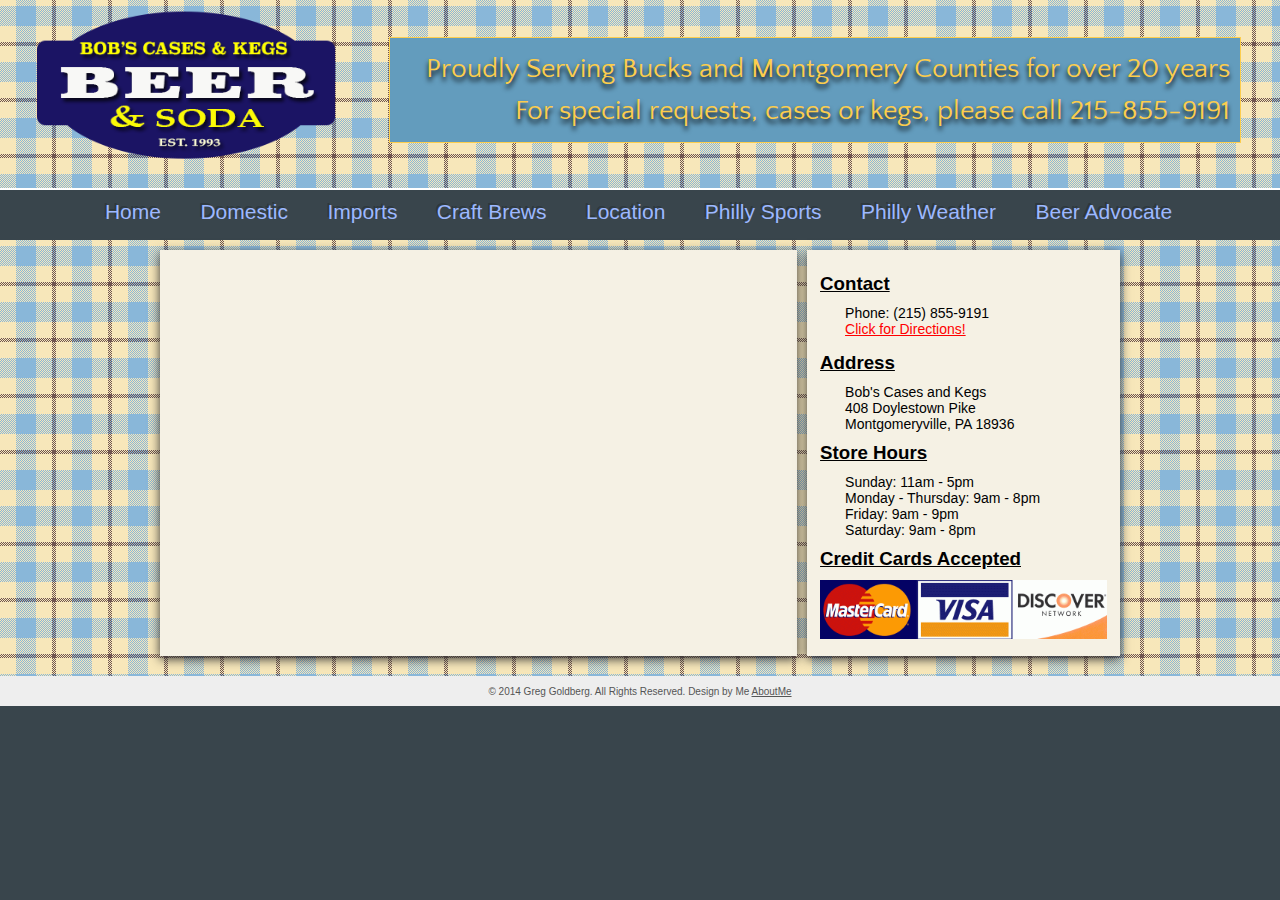
<file: contact.html>
<!doctype html>
<html lang="en">
	
	<head>
		<meta charset="utf-8">
		<!-- head containts info for the web broswer not the viewer -->
		<meta name="viewport" content="width=device-width, initial-scale=1.0, minimum-scale=1.0, maximum-scale=1.0"><!-- disable zooming on all different devices -->
		<script src="JavaScript/iOS-Orientationchange-Fix-master/ios-orientationchange-fix.js"></script><!-- JS fix for iOS Orientation "https://raw.github.com/Wilto/ios-orientationchange-fix.js"--> 
		<meta name="keywords" content="beer, cases, kegs, philadelphia, alcohol, party, football, eagles, bob's cases and kegs, tailgate, game, superbowl, chips, nachos, tallboys, seasonal, hops, ale, lager, bock, malt, ipa, indian pale ale, stout, wheat, oats, pislner, bud, budlight, coors, corona, guinness, heineken, miller, phillies, baseball, hockey, flyers, lansdale, pennsylvania, penn, state, nittany, lions, basketball, wings, distributor">
		<meta name="description" content="Proudly providing Bucks and Montgomery Counties with beer, soda, and snacks for over 20 years! Owned and operated by native local Bob Hillman.">
		<title>Bob's Cases and Kegs Inc. - 20 years of service!</title>
		<link rel="shortcut icon" href="images/faviconBobs.ico" type="image/x-icon">
		<link rel="icon" href="images/faviconBobs.ico" type="image/x-icon">
		<link rel="stylesheet" href="css/normalize.css" type="text/css" media="screen">
		<link rel="stylesheet" href="css/style.css" type="text/css" media="screen">
		<link rel="stylesheet" href="css/device_styles.css" type="text/css" media="screen">
		<link rel="stylesheet" href="css/grid.css" type="text/css" media="screen">
		<!-- Conditional Comment for less than IE 9, 1 makes html5 semantic tags work, 2 JS that makes mediaqueries work-->
		<!--[if lt IE 9]>
			<script src="http://html5shim.googlecode.com/svn/trunk/html5.js"></script>
		<![endif]-->

		<!--[if lt IE 9]>
			<script src="http://css3-mediaqueries-js.googlecode.com/svn/trunk/css3-mediaqueries.js"></script>
		<![endif]-->
	</head>
	<body>
		<div id="wrapper">
			<!--// Header //-->
			<header>
				<!--// Logo and Menu Panel // -->
				<div class="grid_12 clearfix" id="mainLogo">
					<a href="index.html">
					<img src="images/bcklogo.png" alt="Offical Bob's Cases and Kegs Logo"></a>
				</div>	
						
				<div id="tagline">	
					Proudly Serving Bucks and Montgomery Counties for over 20 years<br>For special requests, cases or kegs, please call 215-855-9191
				</div>
			</header>
			<!--/////////// Nav Bar ///////-->
			<nav id = "menu" class="clearfix">
				<ul>
					<li><a href="index.html">Home</a></li>
					<li><a href="inventory-dom.html">Domestic</a></li>
					<li><a href="inventory-imp.html">Imports</a></li>
					<li><a href="inventory-craft.html">Craft Brews</a></li>
					<li class="selected"><a href="contact.html">Location</a></li>
					<li><a href="http://www.philly.com/philly/sports/" target="blank">Philly Sports</a></li>
					<li><a href="http://www.philly.com/philly/news/weather/" target="blank">Philly Weather</a></li>
					<li><a href="http://beeradvocate.com/place/city/13/" target="blank">Beer Advocate</a></li>
				</ul>
			</nav>
			<!--// End Logo & Menu Panel //-->	
			
			<!--// Main Content //-->
			
			<div id="bgg" class="clearfix"><!--// #bgg //-->
				
				<div class="container">

					<!--// Map Begins //-->
					<section id="gmap" class="col2_left shadow">
						<div> 
							<iframe src="https://www.google.com/maps/embed?pb=!1m18!1m12!1m3!1d2173.7402977696484!2d-75.24197435000373!3d40.249522963245624!2m3!1f0!2f0!3f0!3m2!1i1024!2i768!4f13.1!3m3!1m2!1s0x89c6a401f81996ad%3A0x24c5b6e10f4db2d!2sBob&#39;s+Cases+and+Kegs+408+Doylestown+Pike%2C+Montgomeryville%2C+PA+18936!5e1!3m2!1sen!2sus!4v1391459907400" width="600" height="450" style="border:0"></iframe><br>
						</div>				
					</section>
					<!--// Ends Map  //-->

					<!--// Details //-->
					<section class="col1_right shadow clearfix">	

						<div> 
							<!-- Contact -->
							<h3 class="nice_heading">Contact</h3>
							<p>Phone: (215) 855-9191<br>
							<a href="contact.html">Click for Directions!</a></p>
							
							<h3 class="nice_heading">Address</h3>
							<address>Bob's Cases and Kegs<br>
							408 Doylestown Pike<br>
							Montgomeryville, PA 18936
							</address>
							<!--End Contact -->

							<!--Hours -->
							<h3 class="nice_heading">Store Hours</h3>
							<ul>
								<li>Sunday: 11am - 5pm</li>
								<li>Monday - Thursday: 9am - 8pm</li>
								<li>Friday: 9am - 9pm</li>
								<li>Saturday: 9am - 8pm</li>
							</ul>
							<!-- End Hours -->
							<h3 class="nice_heading">Credit Cards Accepted</h3>
								<img src="images/ccards.png" title="Credit Cards" alt="All Major Credit Cards Available. MasterCard, Visa, Discover, American Express.">
						</div>
					
					</section>

					<!--// End Details //-->	

				</div><!--.container -->
			
			</div><!--#plaid background-->		

			<!--// Footer //-->
			<footer>
				&copy; 2014 Greg Goldberg. All Rights Reserved. Design by Me <a href="http://about.me/greggoldberg" target="_blank">AboutMe</a>
			</footer>
			<!--// End Footer //-->
		</div><!--// #wrapper //-->
		<script src="http://code.jquery.com/jquery-1.11.0.min.js" type="text/javascript" charset="utf-8"></script>
		<script src="JavaScript/app.js" type="text/javascript" charset="utf-8"></script>

	</body>
</html>
</file>
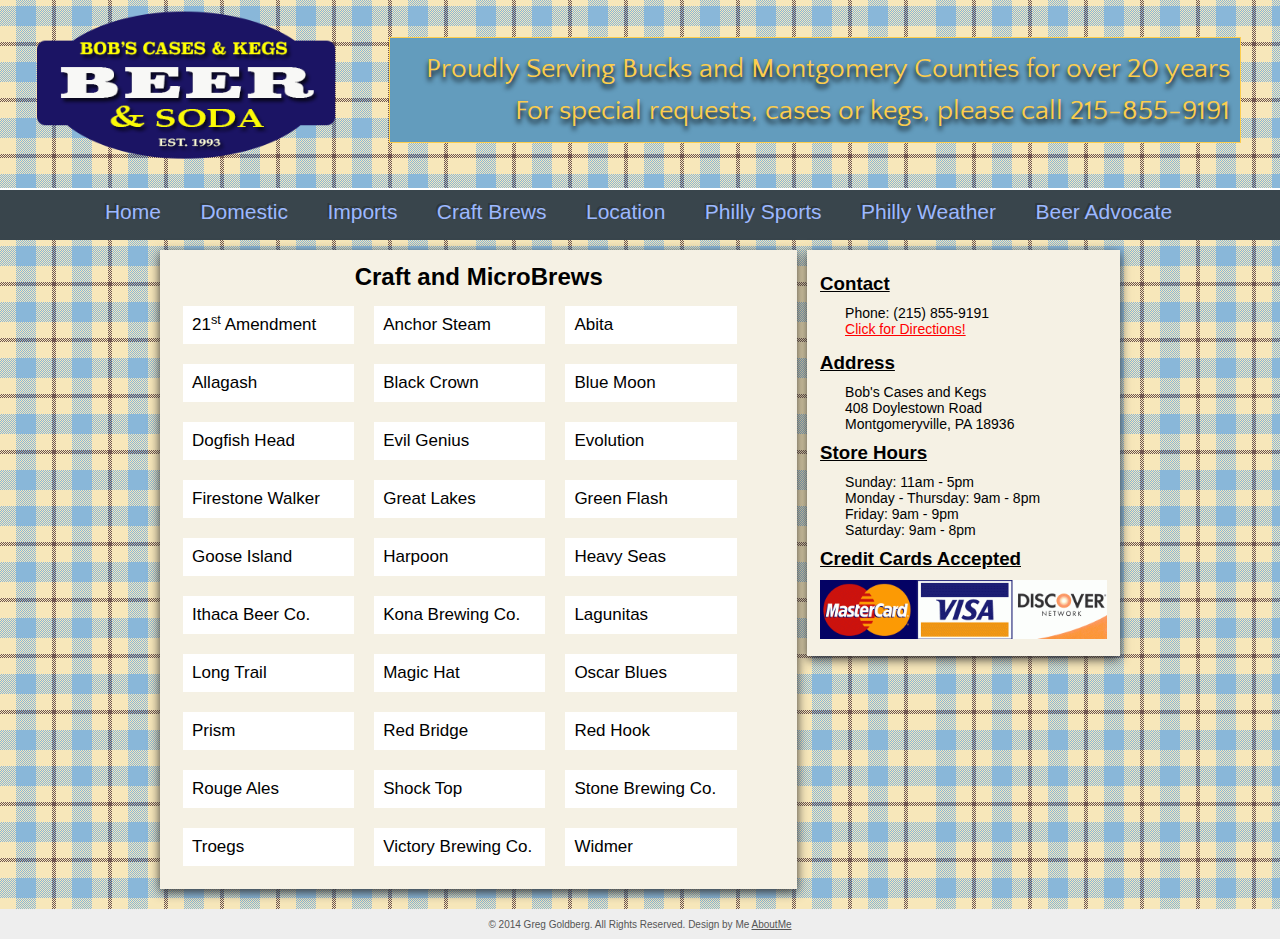
<file: inventory-craft.html>
<!doctype html>
<html lang="en">
	
	<head>
		<meta charset="utf-8">
		<!-- head containts info for the web broswer not the viewer -->
		<meta name="viewport" content="width=device-width, initial-scale=1.0, minimum-scale=1.0, maximum-scale=1.0"><!-- disable zooming on all different devices -->
		<script src="JavaScript/iOS-Orientationchange-Fix-master/ios-orientationchange-fix.js"></script><!-- JS fix for iOS Orientation "https://raw.github.com/Wilto/ios-orientationchange-fix.js"--> 
		<meta name="keywords" content="beer, cases, kegs, philadelphia, alcohol, party, football, eagles, bob's cases and kegs, tailgate, game, superbowl, chips, nachos, tallboys, seasonal, hops, ale, lager, bock, malt, ipa, indian pale ale, stout, wheat, oats, pislner, bud, budlight, coors, corona, guinness, heineken, miller, phillies, baseball, hockey, flyers, lansdale, pennsylvania, penn, state, nittany, lions, basketball, wings, distributor">
		<meta name="description" content="Proudly providing Bucks and Montgomery Counties with beer, soda, and snacks for over 20 years! Owned and operated by native local Bob Hillman.">
		<title>Bob's Cases and Kegs Inc. - 20 years of service!</title>
		<link rel="shortcut icon" href="images/faviconBobs.ico" type="image/x-icon">
		<link rel="icon" href="images/faviconBobs.ico" type="image/x-icon">
		<link rel="stylesheet" href="css/normalize.css" type="text/css" media="screen">
		<link rel="stylesheet" href="css/style.css" type="text/css" media="screen">
		<link rel="stylesheet" href="css/device_styles.css" type="text/css" media="screen">
		<link rel="stylesheet" href="css/grid.css" type="text/css" media="screen">
		<!-- Conditional Comment for less than IE 9, 1 makes html5 semantic tags work, 2 JS that makes mediaqueries work-->
		<!--[if lt IE 9]>
			<script src="http://html5shim.googlecode.com/svn/trunk/html5.js"></script>
		<![endif]-->

		<!--[if lt IE 9]>
			<script src="http://css3-mediaqueries-js.googlecode.com/svn/trunk/css3-mediaqueries.js"></script>
		<![endif]-->
	</head>
	<body>
		<div id="wrapper">
			<!--// Header //-->
			<header>
				<!--// Logo and Menu Panel // -->
				<div class="grid_12 clearfix" id="mainLogo">
					<a href="index.html">
					<img src="images/bcklogo.png" alt="Offical Bob's Cases and Kegs Logo"></a>
				</div>	
						
				<div id="tagline">	
					Proudly Serving Bucks and Montgomery Counties for over 20 years<br>For special requests, cases or kegs, please call 215-855-9191
				</div>
			</header>
			<!--// Nav Bar //-->
			<nav id = "menu" class="clearfix">
				<ul>
					<li><a href="index.html">Home</a></li>
					<li><a href="inventory-dom.html">Domestic</a></li>
					<li><a href="inventory-imp.html">Imports</a></li>
					<li class="selected"><a href="inventory-craft.html">Craft Brews</a></li>
					<li><a href="contact.html">Location</a></li>
					<li><a href="http://www.philly.com/philly/sports/" target="blank">Philly Sports</a></li>
					<li><a href="http://www.philly.com/philly/news/weather/" target="blank">Philly Weather</a></li>
					<li><a href="http://beeradvocate.com/place/city/13/" target="blank">Beer Advocate</a></li>
				</ul>
			</nav>
			<!--// End Logo & Menu Panel //-->	
			
			<!--// Main Content //-->	
			
			<div id="bgg" class="clearfix">
				
				<div class="container">
					<section class="col2_left shadow clearfix">
						<h2 class="titles">Craft and MicroBrews</h2>
						<ul class="beerlist">
							<li>21<sup>st</sup> Amendment</li>
							<li>Anchor Steam</li>
							<li>Abita</li>
							<li>Allagash</li>
							<li>Black Crown</li>
							<li>Blue Moon</li>
							<li>Dogfish Head</li>
							<li>Evil Genius</li>
							<li>Evolution</li>
							<li>Firestone Walker</li>
							<li>Great Lakes</li>
							<li>Green Flash</li>
							<li>Goose Island</li>
							<li>Harpoon</li>
							<li>Heavy Seas</li>
							<li>Ithaca Beer Co.</li>
							<li>Kona Brewing Co.</li>
							<li>Lagunitas</li>
							<li>Long Trail</li>
							<li>Magic Hat</li>
							<li>Oscar Blues</li>
							<li>Prism</li>
							<li>Red Bridge</li>
							<li>Red Hook</li>
							<li>Rouge Ales</li>
							<li>Shock Top</li>
							<li>Stone Brewing Co.</li>
							<li>Troegs</li>
							<li>Victory Brewing Co.</li>
							<li>Widmer</li>	
						</ul>
					</section>

					<!--///////////////// Details //////////////-->
					<section class="col1_right shadow clearfix">	

						<div> 
							<!-- Contact -->
							<h3 class="nice_heading">Contact</h3>
							<p>Phone: (215) 855-9191<br>
							<a href="contact.html">Click for Directions!</a></p>
							
							<h3 class="nice_heading">Address</h3>
							<address>Bob's Cases and Kegs<br>
							408 Doylestown Road<br>
							Montgomeryville, PA 18936
							</address>
							<!--End Contact -->

							<!--Hours -->
							<h3 class="nice_heading">Store Hours</h3>
							<ul>
								<li>Sunday: 11am - 5pm</li>
								<li>Monday - Thursday: 9am - 8pm</li>
								<li>Friday: 9am - 9pm</li>
								<li>Saturday: 9am - 8pm</li>
							</ul>
							<!-- End Hours -->
							<h3 class="nice_heading">Credit Cards Accepted</h3>
								<img src="images/ccards.png" title="Credit Cards" alt="All Major Credit Cards Available. MasterCard, Visa, Discover, American Express.">
						</div>
					
					</section>
					<!--// End Details //-->	
					
				</div><!-- .container -->
				
			</div><!-- #plaid background -->			

				<!--// Footer //-->
			<footer>
				&copy; 2014 Greg Goldberg. All Rights Reserved. Design by Me <a href="http://about.me/greggoldberg" target="_blank">AboutMe</a>
			</footer>
			<!--// End Footer //-->	
		</div><!--// #wrapper //-->	
		<script src="http://code.jquery.com/jquery-1.11.0.min.js" type="text/javascript" charset="utf-8"></script>
		<script src="JavaScript/app.js" type="text/javascript" charset="utf-8"></script>	
	</body>
</html>
</file>
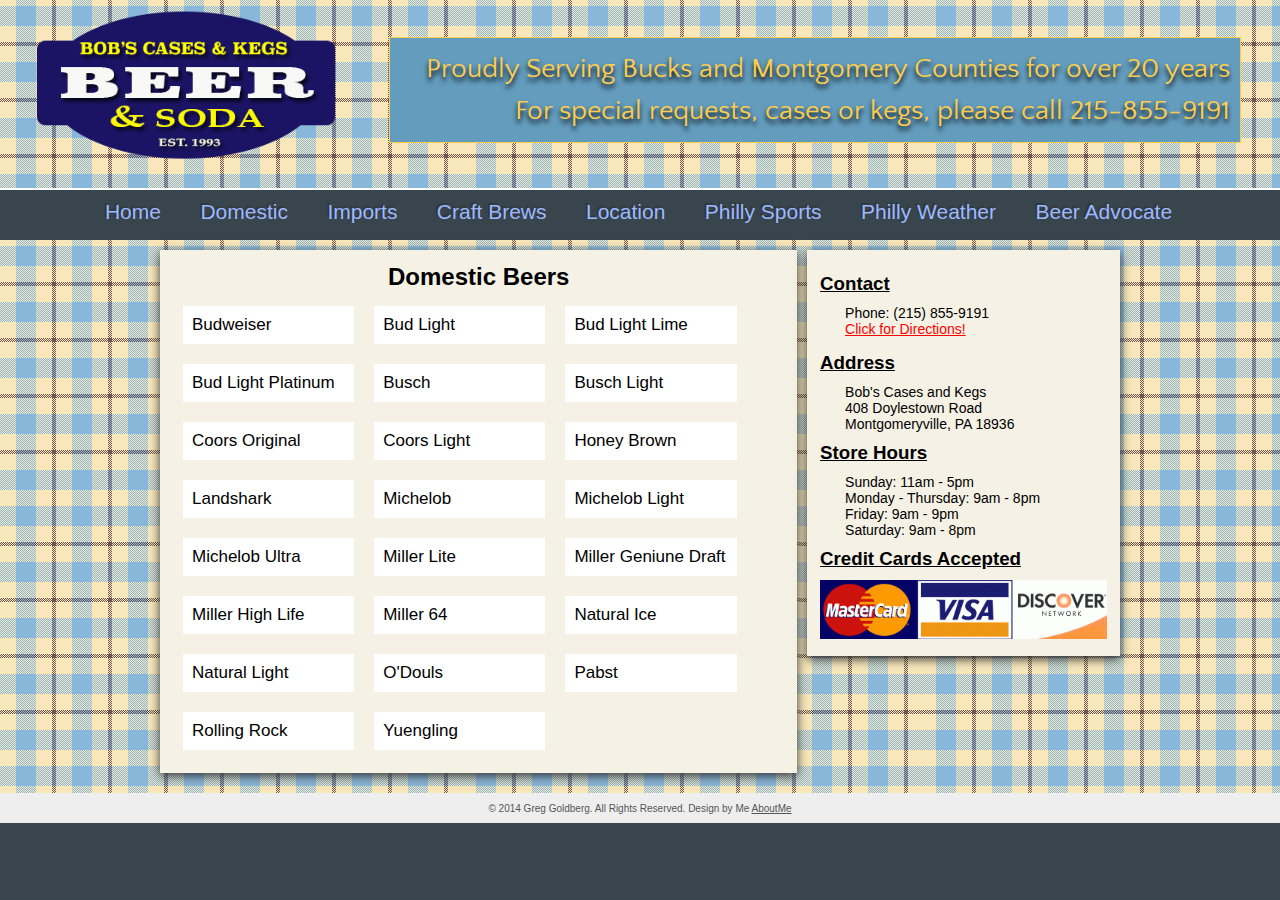
<file: inventory-dom.html>
<!doctype html>
<html lang="en">
	
	<head>
		<meta charset="utf-8">
		<!-- head containts info for the web broswer not the viewer -->
		<meta name="viewport" content="width=device-width, initial-scale=1.0, minimum-scale=1.0, maximum-scale=1.0"><!-- disable zooming on all different devices -->
		<script src="JavaScript/iOS-Orientationchange-Fix-master/ios-orientationchange-fix.js"></script><!-- JS fix for iOS Orientation "https://raw.github.com/Wilto/ios-orientationchange-fix.js"--> 
		<meta name="keywords" content="beer, cases, kegs, philadelphia, alcohol, party, football, eagles, bob's cases and kegs, tailgate, game, superbowl, chips, nachos, tallboys, seasonal, hops, ale, lager, bock, malt, ipa, indian pale ale, stout, wheat, oats, pislner, bud, budlight, coors, corona, guinness, heineken, miller, phillies, baseball, hockey, flyers, lansdale, pennsylvania, penn, state, nittany, lions, basketball, wings, distributor">
		<meta name="description" content="Proudly providing Bucks and Montgomery Counties with beer, soda, and snacks for over 20 years! Owned and operated by native local Bob Hillman.">
		<title>Bob's Cases and Kegs Inc. - 20 years of service!</title>
		<link rel="shortcut icon" href="images/faviconBobs.ico" type="image/x-icon">
		<link rel="icon" href="images/faviconBobs.ico" type="image/x-icon">
		<link rel="stylesheet" href="css/normalize.css" type="text/css" media="screen">
		<link rel="stylesheet" href="css/style.css" type="text/css" media="screen">
		<link rel="stylesheet" href="css/device_styles.css" type="text/css" media="screen">
		<link rel="stylesheet" href="css/grid.css" type="text/css" media="screen">
		<!-- Conditional Comment for less than IE 9, 1 makes html5 semantic tags work, 2 JS that makes mediaqueries work-->
		<!--[if lt IE 9]>
			<script src="http://html5shim.googlecode.com/svn/trunk/html5.js"></script>
		<![endif]-->

		<!--[if lt IE 9]>
			<script src="http://css3-mediaqueries-js.googlecode.com/svn/trunk/css3-mediaqueries.js"></script>
		<![endif]-->
	</head>
	<body>
		<div id="wrapper">
			<!--// Header //-->
			<header>
				<!--// Logo and Menu Panel // -->
				<div class="grid_12 clearfix" id="mainLogo">
					<a href="index.html">
					<img src="images/bcklogo.png" alt="Offical Bob's Cases and Kegs Logo"></a>
				</div>	
						
				<div id="tagline">	
					Proudly Serving Bucks and Montgomery Counties for over 20 years<br>For special requests, cases or kegs, please call 215-855-9191
				</div>
			</header>
			<!--// Nav Bar //-->
			<nav id = "menu" class="clearfix">
				<ul>
					<li><a href="index.html">Home</a></li>
					<li class="selected"><a href="inventory-dom.html">Domestic</a></li>
					<li><a href="inventory-imp.html">Imports</a></li>
					<li><a href="inventory-craft.html">Craft Brews</a></li>
					<li><a href="contact.html">Location</a></li>
					<li><a href="http://www.philly.com/philly/sports/" target="blank">Philly Sports</a></li>
					<li><a href="http://www.philly.com/philly/news/weather/" target="blank">Philly Weather</a></li>
					<li><a href="http://beeradvocate.com/place/city/13/" target="blank">Beer Advocate</a></li>
				</ul>
			</nav>
			<!--//  End Logo & Menu Panel //-->	
			
			<!--// Main Content //-->
			<div id="bgg" class="clearfix">
				
				<div class="container">
					<section class="col2_left shadow clearfix">
						<h2 class="titles">Domestic Beers</h2>
						<ul class="beerlist">
							<li>Budweiser</li>
							<li>Bud Light</li>
							<li>Bud Light Lime</li>
							<li>Bud Light Platinum</li>
							<li>Busch</li>
							<li>Busch Light</li>
							<li>Coors Original</li>
							<li>Coors Light</li>
							<li>Honey Brown</li>
							<li>Landshark</li>
							<li>Michelob</li>
							<li>Michelob Light</li>
							<li>Michelob Ultra</li>
							<li>Miller Lite</li>
							<li>Miller Geniune Draft</li>
							<li>Miller High Life</li>
							<li>Miller 64</li>
							<li>Natural Ice</li>
							<li>Natural Light</li>
							<li>O'Douls</li>
							<li>Pabst</li>
							<li>Rolling Rock</li>
							<li>Yuengling</li>
						</ul>
					</section>
					
					<!--// Details //-->
					<section id="normal" class="col1_right shadow clearfix">	

						<div> 
							<!-- Contact -->
							<h3 class="nice_heading">Contact</h3>
							<p>Phone: (215) 855-9191<br>
							<a href="contact.html">Click for Directions!</a></p>
							
							<h3 class="nice_heading">Address</h3>
							<address>Bob's Cases and Kegs<br>
							408 Doylestown Road<br>
							Montgomeryville, PA 18936
							</address>
							<!--End Contact -->

							<!--Hours -->
							<h3 class="nice_heading">Store Hours</h3>
							<ul>
								<li>Sunday: 11am - 5pm</li>
								<li>Monday - Thursday: 9am - 8pm</li>
								<li>Friday: 9am - 9pm</li>
								<li>Saturday: 9am - 8pm</li>
							</ul>
							<!-- End Hours -->
							<h3 class="nice_heading">Credit Cards Accepted</h3>
								<img id="creditcards" src="images/ccards.png" title="Credit Cards" alt="All Major Credit Cards Available. MasterCard, Visa, Discover, American Express.">
						</div>
					
					</section>
					<!--// End Details //-->	
					
				</div><!-- .container -->
				
			</div><!-- #plaid Background -->	

			<!--// Footer //-->
			<footer>
				&copy; 2014 Greg Goldberg. All Rights Reserved. Design by Me <a href="http://about.me/greggoldberg" target="_blank">AboutMe</a>
			</footer>
			<!--// End Footer //-->		
		</div><!--// #wrapper //-->	
		<script src="http://code.jquery.com/jquery-1.11.0.min.js" type="text/javascript" charset="utf-8"></script>
		<script src="JavaScript/app.js" type="text/javascript" charset="utf-8"></script>
	</body>
</html>
</file>
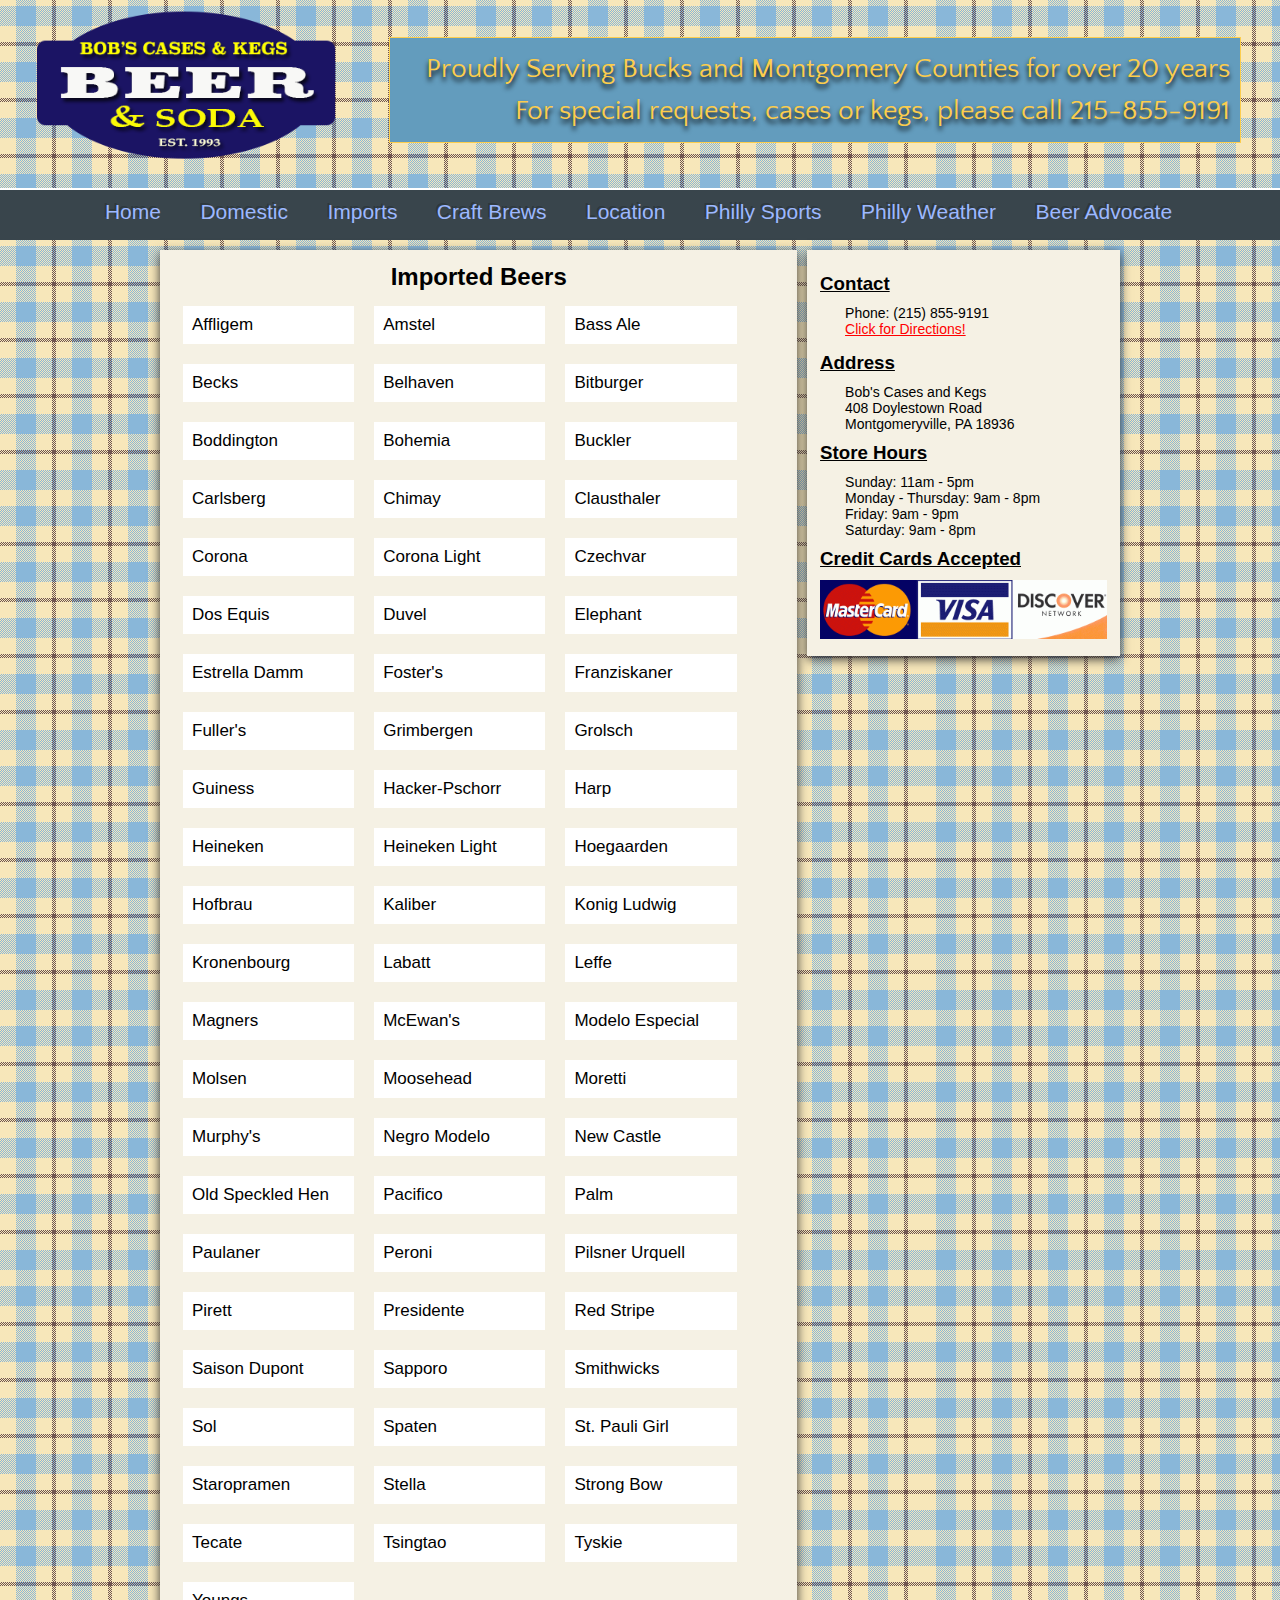
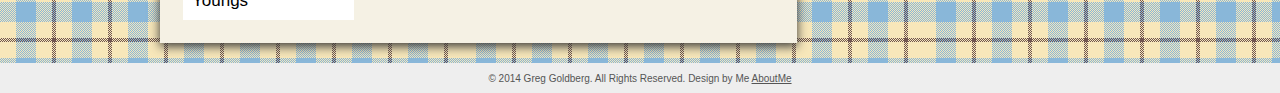
<file: inventory-imp.html>
<!doctype html>
<html lang="en">
	
	<head>
		<meta charset="utf-8">
		<!-- head containts info for the web broswer not the viewer -->
		<meta name="viewport" content="width=device-width, initial-scale=1.0, minimum-scale=1.0, maximum-scale=1.0"><!-- disable zooming on all different devices -->
		<script src="JavaScript/iOS-Orientationchange-Fix-master/ios-orientationchange-fix.js"></script><!-- JS fix for iOS Orientation "https://raw.github.com/Wilto/ios-orientationchange-fix.js"--> 
		<meta name="keywords" content="beer, cases, kegs, philadelphia, alcohol, party, football, eagles, bob's cases and kegs, tailgate, game, superbowl, chips, nachos, tallboys, seasonal, hops, ale, lager, bock, malt, ipa, indian pale ale, stout, wheat, oats, pislner, bud, budlight, coors, corona, guinness, heineken, miller, phillies, baseball, hockey, flyers, lansdale, pennsylvania, penn, state, nittany, lions, basketball, wings, distributor">
		<meta name="description" content="Proudly providing Bucks and Montgomery Counties with beer, soda, and snacks for over 20 years! Owned and operated by native local Bob Hillman.">
		<title>Bob's Cases and Kegs Inc. - 20 years of service!</title>
		<link rel="shortcut icon" href="images/faviconBobs.ico" type="image/x-icon">
		<link rel="icon" href="images/faviconBobs.ico" type="image/x-icon">
		<link rel="stylesheet" href="css/normalize.css" type="text/css" media="screen">
		<link rel="stylesheet" href="css/style.css" type="text/css" media="screen">
		<link rel="stylesheet" href="css/device_styles.css" type="text/css" media="screen">
		<link rel="stylesheet" href="css/grid.css" type="text/css" media="screen">
		<!-- Conditional Comment for less than IE 9, 1 makes html5 semantic tags work, 2 JS that makes mediaqueries work-->
		<!--[if lt IE 9]>
			<script src="http://html5shim.googlecode.com/svn/trunk/html5.js"></script>
		<![endif]-->

		<!--[if lt IE 9]>
			<script src="http://css3-mediaqueries-js.googlecode.com/svn/trunk/css3-mediaqueries.js"></script>
		<![endif]-->
	</head>
	<body>
		<div id="wrapper">
			<!--// Header //-->
			<header>
				<!--// Logo and Menu Panel // -->
				<div class="grid_12 clearfix" id="mainLogo">
					<a href="index.html">
					<img src="images/bcklogo.png" alt="Offical Bob's Cases and Kegs Logo"></a>
				</div>	
						
				<div id="tagline">	
					Proudly Serving Bucks and Montgomery Counties for over 20 years<br>For special requests, cases or kegs, please call 215-855-9191
				</div>
			</header>
			<!--/////////// Nav Bar ///////-->
			<nav id = "menu" class="clearfix">
				<ul>
					<li><a href="index.html">Home</a></li>
					<li><a href="inventory-dom.html">Domestic</a></li>
					<li class="selected"><a href="inventory-imp.html">Imports</a></li>
					<li><a href="inventory-craft.html">Craft Brews</a></li>
					<li><a href="contact.html">Location</a></li>
					<li><a href="http://www.philly.com/philly/sports/" target="blank">Philly Sports</a></li>
					<li><a href="http://www.philly.com/philly/news/weather/" target="blank">Philly Weather</a></li>
					<li><a href="http://beeradvocate.com/place/city/13/" target="blank">Beer Advocate</a></li>
				</ul>
			</nav>
			<!--//////////////  End Logo & Menu Panel //////////-->	
			
			<!--///////////////////////////// Main Content//////////////////////-->
			
			<div id="bgg" class="clearfix">
				
				<div class="container">
					<section class="col2_left shadow clearfix">
						<h2 class="titles">Imported Beers</h2>
						<ul class="beerlist">
							<li>Affligem</li>
							<li>Amstel</li>
							<li>Bass Ale</li>
							<li>Becks</li>
							<li>Belhaven</li>
							<li>Bitburger</li>
							<li>Boddington</li>
							<li>Bohemia</li>
							<li>Buckler</li>
							<li>Carlsberg</li>
							<li>Chimay</li>
							<li>Clausthaler</li>
							<li>Corona</li>
							<li>Corona Light</li>
							<li>Czechvar</li>
							<li>Dos Equis</li>
							<li>Duvel</li>
							<li>Elephant</li>
							<li>Estrella Damm</li>
							<li>Foster's</li>
							<li>Franziskaner</li>
							<li>Fuller's</li>
							<li>Grimbergen</li>
							<li>Grolsch</li>
							<li>Guiness</li>
							<li>Hacker-Pschorr</li>
							<li>Harp</li>
							<li>Heineken</li>
							<li>Heineken Light</li>
							<li>Hoegaarden</li>
							<li>Hofbrau</li>
							<li>Kaliber</li>
							<li>Konig Ludwig</li>
							<li>Kronenbourg</li>
							<li>Labatt</li>
							<li>Leffe</li>
							<li>Magners</li>
							<li>McEwan's</li>
							<li>Modelo Especial</li>
							<li>Molsen</li>
							<li>Moosehead</li>
							<li>Moretti</li>
							<li>Murphy's</li>
							<li>Negro Modelo</li>
							<li>New Castle</li>
							<li>Old Speckled Hen</li>
							<li>Pacifico</li>
							<li>Palm</li>
							<li>Paulaner</li>
							<li>Peroni</li>
							<li>Pilsner Urquell</li>
							<li>Pirett</li>
							<li>Presidente</li>
							<li>Red Stripe</li>
							<li>Saison Dupont</li>
							<li>Sapporo</li>
							<li>Smithwicks</li>
							<li>Sol</li>
							<li>Spaten</li>
							<li>St. Pauli Girl</li>
							<li>Staropramen</li>
							<li>Stella</li>
							<li>Strong Bow</li>
							<li>Tecate</li>
							<li>Tsingtao</li>
							<li>Tyskie</li>
							<li>Youngs</li>
						</ul>
					</section>

					<!--///////////////// Details //////////////-->
					<section class="col1_right shadow clearfix">	

						<div> 
							<!-- Contact -->
							<h3 class="nice_heading">Contact</h3>
							<p>Phone: (215) 855-9191<br>
							<a href="contact.html">Click for Directions!</a></p>
							
							<h3 class="nice_heading">Address</h3>
							<address>Bob's Cases and Kegs<br>
							408 Doylestown Road<br>
							Montgomeryville, PA 18936
							</address>
							<!--End Contact -->

							<!--Hours -->
							<h3 class="nice_heading">Store Hours</h3>
							<ul>
								<li>Sunday: 11am - 5pm</li>
								<li>Monday - Thursday: 9am - 8pm</li>
								<li>Friday: 9am - 9pm</li>
								<li>Saturday: 9am - 8pm</li>
							</ul>
							<!-- End Hours -->
							<h3 class="nice_heading">Credit Cards Accepted</h3>
								<img src="images/ccards.png" title="Credit Cards" alt="All Major Credit Cards Available. MasterCard, Visa, Discover, American Express.">
						</div>
					
					</section>
					<!--//////////////// End Details ////////////-->	
					
				</div><!-- .wrapper -->
				
			</div><!-- #plaid -->	

			<!--// Footer //-->
			<footer>
				&copy; 2014 Greg Goldberg. All Rights Reserved. Design by Me <a href="http://about.me/greggoldberg" target="_blank">AboutMe</a>
			</footer>
			<!--// End Footer //-->	
		</div>	
		<script src="http://code.jquery.com/jquery-1.11.0.min.js" type="text/javascript" charset="utf-8"></script>
		<script src="JavaScript/app.js" type="text/javascript" charset="utf-8"></script>
	</body>
</html>
</file>
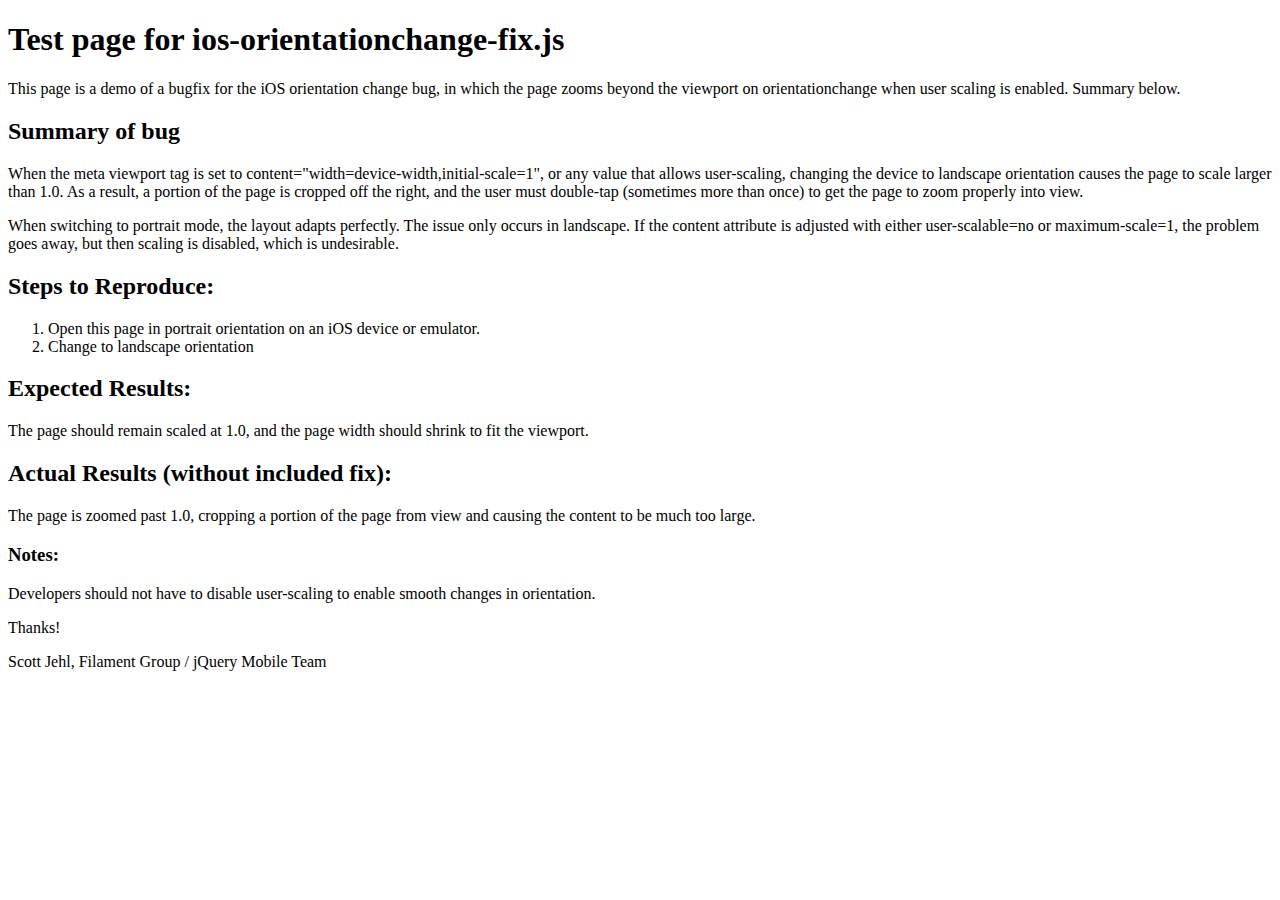
<file: JavaScript/iOS-Orientationchange-Fix-master/demo.html>
<!DOCTYPE html>
<html>
<head>
	<meta charset="utf-8"> 
	<title>iOS bug test page</title>
	<meta name="viewport" content="width=device-width, initial-scale=1.0">
</head>
<body>
	
<h1>Test page for ios-orientationchange-fix.js</h1>

<p>This page is a demo of a bugfix for the iOS orientation change bug, in which the page zooms beyond the viewport on orientationchange when user scaling is enabled. Summary below.</p>


<h2>Summary of bug</h2>
<p>When the meta viewport tag is set to content="width=device-width,initial-scale=1", or any value that allows user-scaling, changing the device to landscape orientation causes the page to scale larger than 1.0. As a result, a portion of the page is cropped off the right, and the user must double-tap (sometimes more than once) to get the page to zoom properly into view.</p>

<p>When switching to portrait mode, the layout adapts perfectly. The issue only occurs in landscape.
If the content attribute is adjusted with either user-scalable=no or maximum-scale=1, the problem goes away, but then scaling is disabled, which is undesirable.</p>

<h2>Steps to Reproduce: </h2>
<ol>
	<li>Open this page in portrait orientation on an iOS device or emulator.</li>
	<li>Change to landscape orientation</li>
</ol>

<h2>Expected Results:</h2>
<p>The page should remain scaled at 1.0, and the page width should shrink to fit the viewport.</p>

<h2>Actual Results (without included fix):</h2>
<p>The page is zoomed past 1.0, cropping a portion of the page from view and causing the content to be much too large.</p>

<h3>Notes: </h3>
<p>Developers should not have to disable user-scaling to enable smooth changes in orientation.</p>


<p>Thanks!</p>
<p>Scott Jehl, Filament Group / jQuery Mobile Team</p>
	
	
<script src="ios-orientationchange-fix.js"></script>
</body>
</html>
</file>
<file: css/style.css>
/***************************** Web Fonts ********************************/

@import url(http://fonts.googleapis.com/css?family=Share+Tech);
@import url(http://fonts.googleapis.com/css?family=Quattrocento+Sans);

/****************************** Fixes ***********************************/

* {/* * = select all, fix for floating sections so everything can fit in all browsers as they are supposed to appear */ 
	margin: 0;
	padding: 0;
	border: 0;
	box-sizing: border-box;
	-webkit-box-sizing: border-box;
	-moz-box-sizing: border-box;
}

img, video, audio, iframe, form, table, figure { /* scale all media and images for responsive layout */
	 width: 100%;
}

.clearfix:after { /*fix for collasping parent when child is floated*/ 
	content: ".";
	display: block;
	clear: both;
	visibility: hidden;
	height: 0;
	line-height: 0;
}

/**************************** Global **************************************/
body {
	background-color: #39454C;
	margin: 0;
	padding: 0;
	height: 100%;
}

h2, h3 {
	margin-bottom: 5px;
}

ul, ol {
	margin-bottom: 10px;
}

li {
	margin-left: 25px;
	list-style-type: none;
	font-size: 14px;
}

p, address {
	margin: 0 0 15px 25px;
	font-size: 14px;
}

figure {
	margin: 0 0 10px;
}
	figcaption {
	font: normal 12px/1.5em 'Share Tech', sans-serif;
	color: #777; /* 16 color names, hexadecimal, rgba */
	text-align: right;
	padding-right: 20px;
	}

iframe {
	border: 0;
	padding: 0;
	margin: 0;
	overflow: hidden;
	height: 353px;
	width: 100%;
}

.titles {
	text-align: center;
}
.border_right {
	border-right: 1px dotted #96B5CC;
	padding-right: 20px;
}

.shadow {
	box-shadow: 0 3px 10px #333;
}

.nice_heading { 
	font-family: 'Helvetica', sans-serif;
	color: black;
	text-decoration: underline;
	margin: 10px 0;
}

#wrapper {
	min-height: 100%;
	position: relative;
}


/******************* Header ******************/

header {
	margin: 0;
	/* position: relative; */
	/* display: block; */
	padding: 10px;
	width: 100%;
	/* max-width: 2000px; */
	height: 190px;
	background-image: url(../images/pattern.jpg);
	background-position: left top;
	background-repeat: repeat;
	border-bottom: 2px solid #FFF;
}

	/** Logo **/

	#mainLogo {
		margin: -13px 10px 18px 26px;
		width: 300px;
	}

	#tagline {
		position: absolute;
		display: inline-block;
		float: right;
		width: 852px;
		padding: 10px;
		margin: 27px 20px 0 43px;
		text-align: right;
		font: normal 28px/1.5em 'Quattrocento Sans', sans-serif;
		color: rgb(252,205,77);
		text-shadow: 0px 4px 5px #000;
		background-color: #639CBD; 
		border: 1px solid rgb(252,205,77);
	}

	/** Nav **/

	nav {
		margin: 10px 50px;
		position: relative;
		display: inline-block;
		height: 30px;
		text-align: center;
		width: 90%;
		
}

	nav ul li {
		display: inline;
	}

	nav a {
		width: 15%;
		padding: 5px;
		color: #9DB8FF;
		text-shadow: -2px -2px rgba(0,0,0,0.2);
		font-family: Futura, "Trebuchet MS", Arial, sans-serif;			
		font-size: 21px;
		text-align: left;
		text-decoration: none;
	}

	nav a.selected {
		text-decoration: overline;
		color: #E4E44C; 
	}

	nav a:hover {
		margin: auto;
		background-color: rgba(143, 143, 143, 0.4);
		border-radius: 18%;
	}

	select {
		width: 94%;
		margin: 11px  0 11px 2%;
		float: left;
		display: inline;
	}

/******************** Content *************************/

.container {
	margin: auto;
	width: 100%;
	max-width: 960px;
	
}

#bgg {
	padding: 10px;
	padding-bottom: 30px;
	height: 100%;
	background-image: url(../images/pattern.jpg);
	background-position: left top;
	background-repeat: repeat;
}
	/*** Sections ***/
	address {
		font-style: normal;
		font-size: 14px;
		margin-bottom: 10px;
	}

	section {
		display:inline-block;
		padding: 13px;
		background: #F5F1E4;
	}

	section a {
	color: red;
	text-decoration: underline;
	}

	#gmap {
		height: 406px;
	}

	.creditcards {
		width: 75%;
		/* height: 25%; */
	}

	/* Positioning Classes */

	.col1_left {/* positioning one column of three to the left*/
		float: left;
		/* width: 32.6%; *//* 100% of the page - 2% (1% margin on both the left and right sides) = 98% then /3 columns = 32.6% */
		margin: 0 0 20px;
	}

	.col1_mid {/* middle column thus margin */ 
		float: left;
		width: 32.6%;
		margin: 0 1% 20px 1%;/* here's the -2% maring to get32.6% */
	}

	.col1_right {
		float: right;
		width: 32.6%;
		margin: 0 0 20px;
	}

	.col2_left {/* positioning 2 columns */
		float: left;
		width: 66.4%;/* 100% - 1% margin (margin btw only 2 columns) = 99% then / 2 columns = 66,4% */
		margin: 0 1% 20px 0;
	}

	.col2_right {
		float: right;
		width: 66.4%;
		margin: 0 0 20px 1%;
	}

	.col3 {/* position takes up all 3 columns */
		margin: 0 0 20px;
	}

/********************* Inventory ***********************/
.beerlist li {
	margin: 10px;
	float: left;
	padding: 9px;
	width: 28%;
	font-size: 17px;
	background-color: white;
	list-style-type: none;
} 

.beerlist li:hover {
	color: white;
	background-color: black;
}

.other li {
	margin: 4px 3px 4px 19px;
	float: left;
	width: 40%;
	font-size: 18px;
	list-style-type: disc;
}

/********** Footer **********/

footer {
	text-align: center;
	font-size: 10px;
	height: 30px;
	color: #555;
	padding: 10px 0 20px;
	background-color: #EEE;
	position: absolute; 
	bottom: 0; 
	left: 0;
	width: 100%;
}

	footer a {
		color: #555;
		text-decoration: underline;
	}

/* code copyright Greg Goldberg 2013 */
</file>
<file: css/device_styles.css>
/* iphone android*/
@media (min-width: 320px) and (max-width: 568px) {
  #menu ul, 
  #tagline, 
  #store {
    display:none;
  }

  .beerlist li {
  	margin: 10px;
  	float: none;
  	padding: 9px;
  	width: 28%;
  	font-size: 12px;
  	background-color: white;
  	list-style-type: none;
  } 

  .beerlist li:hover {
  	color: black;
  	background-color: white;
  }

  .titles {
    text-align: left;
  }
}

@media (min-width: 568px) {
  #menu select {
    display:none;
  }


}
</file>
<file: css/grid.css>
/*
 Width: 1000px
 # Columns : 12 
 Column width: 65px
 Gutter : 20px 

 */
.grid_1 { width: 65px; }
.grid_2 { width: 150px; }
.grid_3 { width: 252px; }
.grid_4 { width: 320px; }
.grid_5 { width: 405px; }
.grid_6 { width: 490px; }
.grid_7 { width: 575px; }
.grid_8 { width: 660px; }
.grid_9 { width: 745px; }
.grid_10 { width: 830px; }
.grid_11 { width: 915px; }
.grid_12 { width: 1000px; }

.grid_1,
.grid_2,
.grid_3,
.grid_4,
.grid_5,
.grid_6,
.grid_7,
.grid_8,
.grid_9,
.grid_10,
.grid_11,
.grid_12 {
	margin: 0 20px 10px 0;
	float: left;
	display: block;
}

.alpha{margin-left:0px;}
.omega{margin-right:0px;}

.container{
	width: 1000px; 
	/* margin: auto; */
}



.clear{clear:both;display:block;overflow:hidden;visibility:hidden;width:0;height:0}.clearfix:after{clear:both;content:' ';display:block;font-size:0;line-height:0;visibility:hidden;width:0;height:0}* html .clearfix,*:first-child+html .clearfix{zoom:1}
</file>
